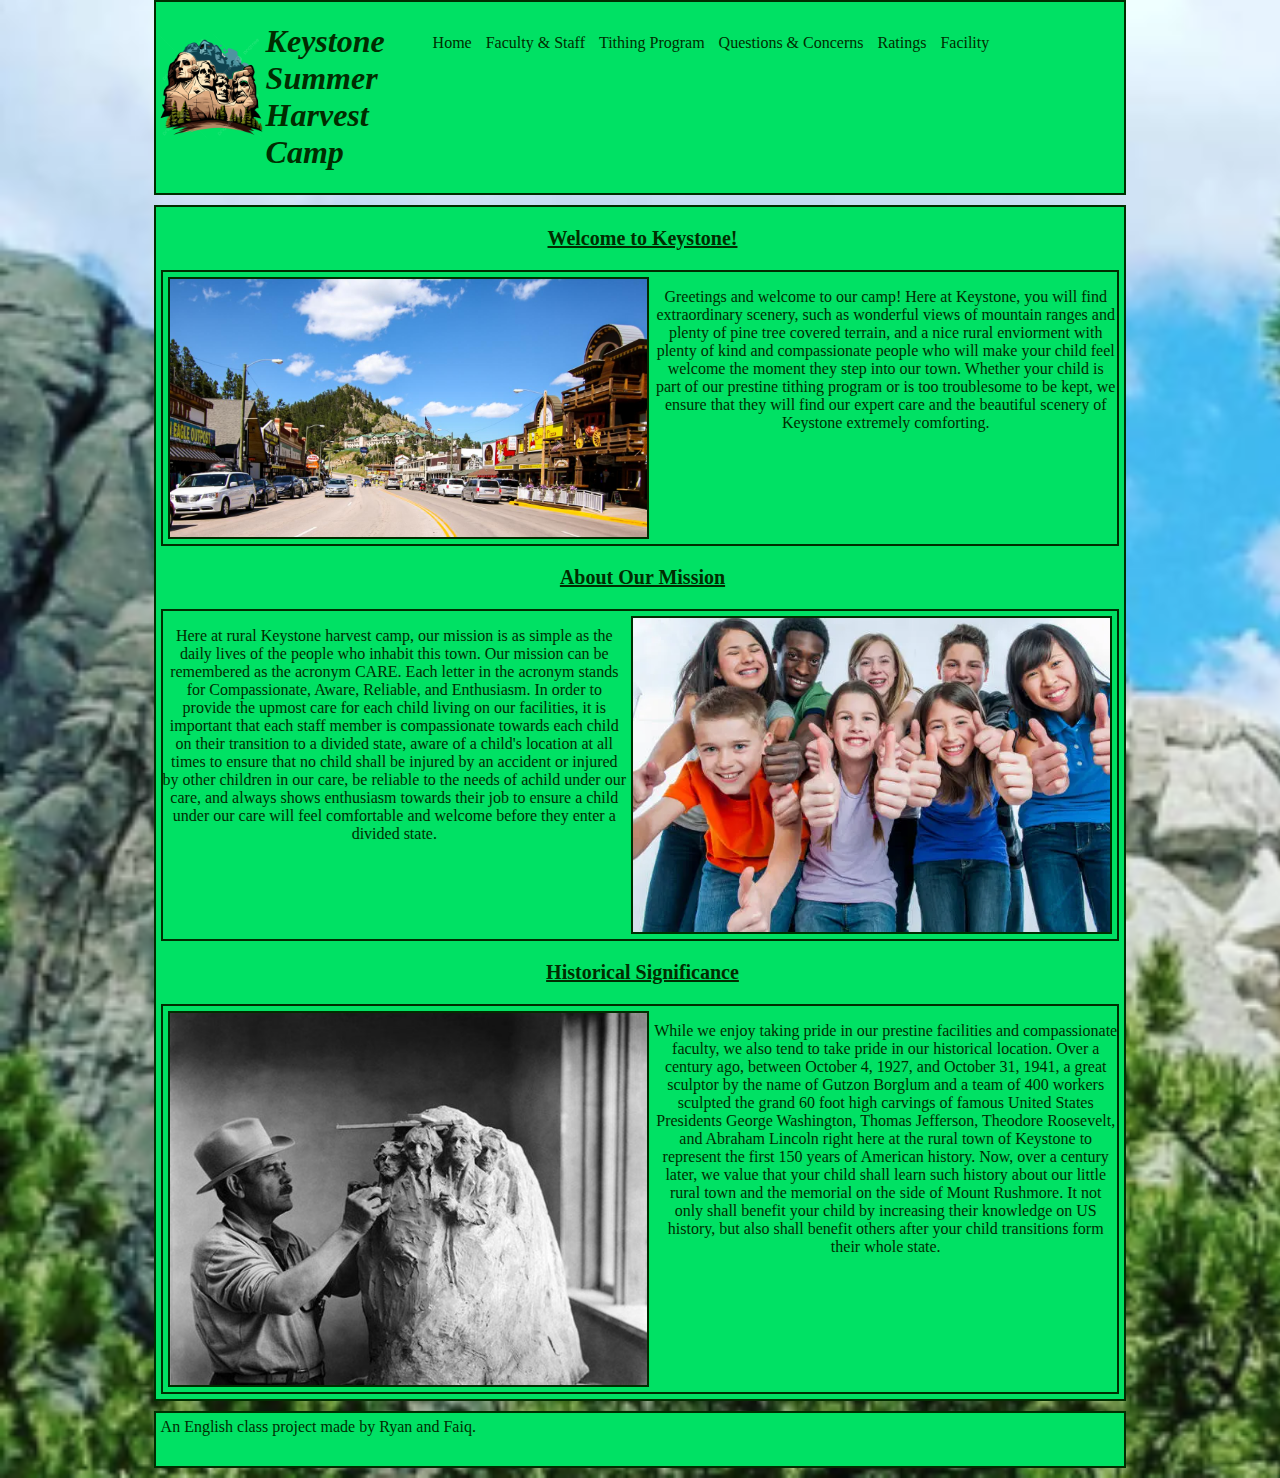
<file: index.html>
<!DOCTYPE html>
<html lang="en">
<head>
    <meta charset="UTF-8">
    <meta name="viewport" content="width=device-width, initial-scale=1.0">
    <title>Keystone Harvest Camp</title>
    <link href="./harvest_style.css" rel="stylesheet">
</head>
<body>
    <header>
        <div class="logo_container">
            <img src="./Pictures/pngtree-mt-rushmore-vector-png-image_12157631.png" class="logo" height="110px" alt="logo">
            <h1>Keystone Summer Harvest Camp</h1>
        </div>
        <div class="links">
            <a href="./index.html">Home</a>
            <a href="./faculty.html">Faculty & Staff</a>
            <a href="./tithe.html">Tithing Program</a>
            <a href="./faqs.html">Questions & Concerns</a>
            <a href="./ratings.html">Ratings</a>
            <a href="./facility.html">Facility</a>
        </div>
    </header>

    <div class="content">
        <h3>Welcome to Keystone!</h3>
        <div id="main_intro" class="content_seg">
            <img id="downtown" src="./Pictures/downtown.jpg" width="50%" alt="downtown">
            <p>
                Greetings and welcome to our camp! Here at Keystone, you will find extraordinary scenery, such as 
                wonderful views of mountain ranges and plenty of pine tree covered terrain, and a nice rural enviorment
                with plenty of kind and compassionate people who will make your child feel welcome the moment they step 
                into our town. Whether your child is part of our prestine tithing program or is too troublesome to be kept,
                we ensure that they will find our expert care and the beautiful scenery of Keystone extremely comforting.

            </p>
        </div>
        <h3>About Our Mission</h3>
        <div id="mission" class="content_seg">
            <img id="happy_teens" src="./Pictures/istockphoto-1432740995-612x612.webp" width="50%" alt="happy_teens">
            <p>
                Here at rural Keystone harvest camp, our mission is as simple as the daily lives of
                the people who inhabit this town. Our mission can be remembered as the acronym CARE.
                Each letter in the acronym stands for Compassionate, Aware, Reliable, and Enthusiasm.
                In order to provide the upmost care for each child living on our facilities, it is important
                that each staff member is compassionate towards each child on their transition to a divided
                state, aware of a child's location at all times to ensure that no child shall be injured by an accident
                or injured by other children in our care, be reliable to the needs of achild under our care,
                and always shows enthusiasm towards their job to ensure a child under our care will feel comfortable
                and welcome before they enter a divided state.
            </p>
        </div>
        <h3>Historical Significance</h3>
        <div id="historical" class="content_seg">
            <img id="rushmore_sculpture" src="./Pictures/25157aac4695c2eda279a891bdf4e231--mount-rushmore-historical-pictures.jpg" width="50%" alt="rushmore_sculpture">
            <p>
                While we enjoy taking pride in our prestine facilities and compassionate faculty,
                we also tend to take pride in our historical location. Over a century ago, between
                October 4, 1927, and October 31, 1941, a great sculptor by the name of Gutzon Borglum
                and a team of 400 workers sculpted the grand 60 foot high carvings of famous United States 
                Presidents George Washington, Thomas Jefferson, Theodore Roosevelt, and Abraham Lincoln
                right here at the rural town of Keystone to represent the first 150 years of American history.
                Now, over a century later, we value that your child shall learn such history about our little
                rural town and the memorial on the side of Mount Rushmore. It not only shall benefit your child
                by increasing their knowledge on US history, but also shall benefit others after your child
                transitions form their whole state.
            </p>
        </div>
    </div>
    
    <footer>
        <p class="footer_p">
            An English class project made by Ryan and Faiq.
        </p>


    </footer>
</body>
</html>
</file>
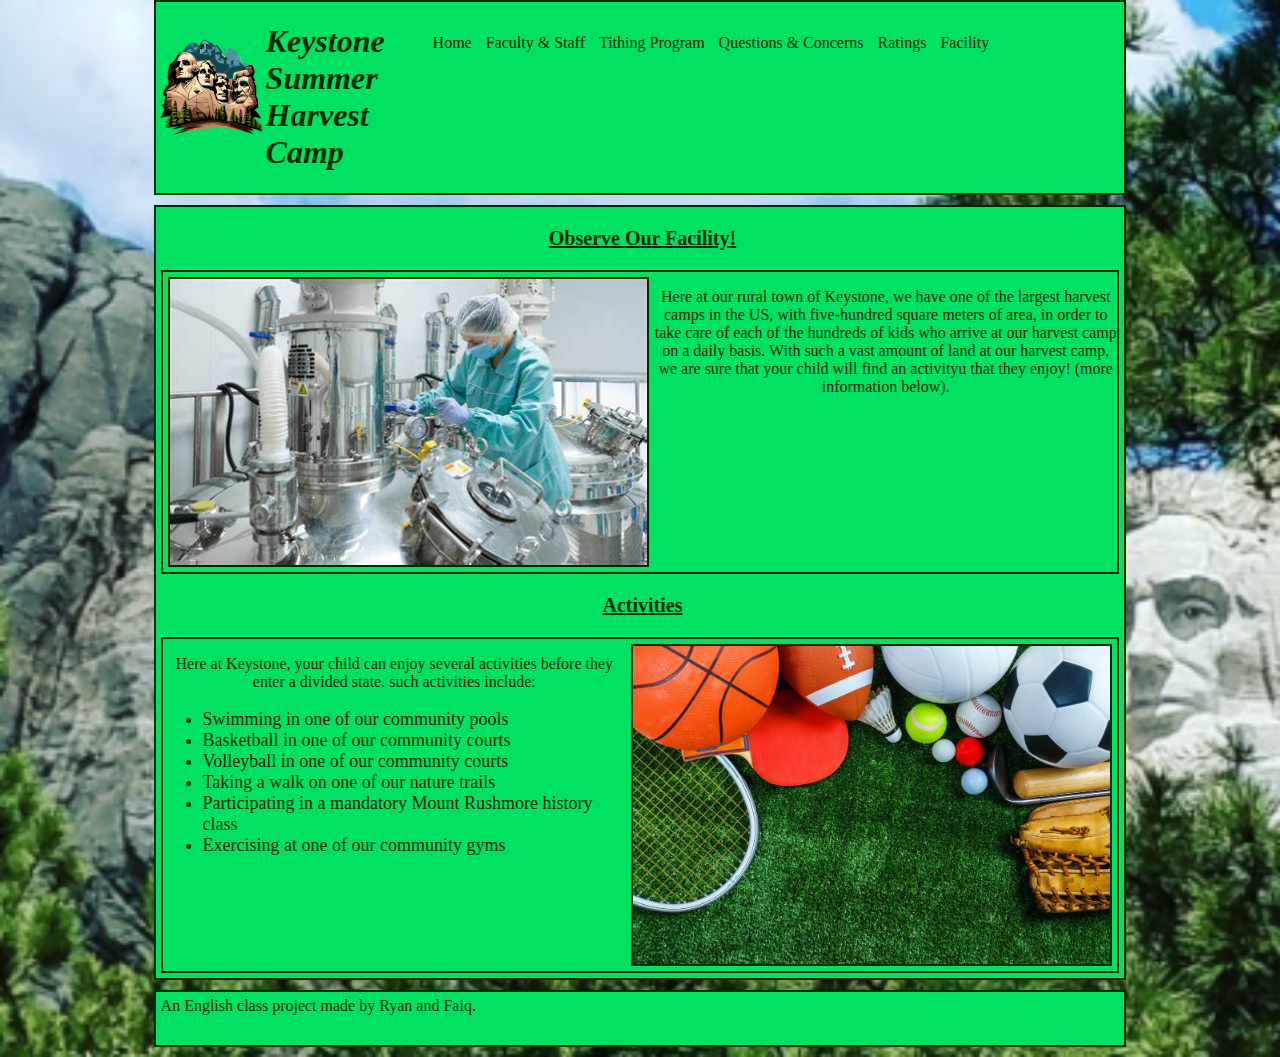
<file: facility.html>
<!DOCTYPE html>
<html lang="en">
<head>
    <meta charset="UTF-8">
    <meta name="viewport" content="width=device-width, initial-scale=1.0">
    <title>Keystone Harvest Camp</title>
    <link href="./harvest_style.css" rel="stylesheet">
</head>
<body>
    
    <header>
        <div class="logo_container">
            <img src="./Pictures/pngtree-mt-rushmore-vector-png-image_12157631.png" class="logo" height="110px" alt="logo">
            <h1>Keystone Summer Harvest Camp</h1>
        </div>
        <div class="links">
            <a href="./index.html">Home</a>
            <a href="./faculty.html">Faculty & Staff</a>
            <a href="./tithe.html">Tithing Program</a>
            <a href="./faqs.html">Questions & Concerns</a>
            <a href="./ratings.html">Ratings</a>
            <a href="./facility.html">Facility</a>
        </div>
    </header>

    <div class="content">
        <h3>Observe Our Facility!</h3>
        <div id="main_intro" class="content_seg">
            <img id="downtown" src="./Pictures/OIP.jpg" width="50%" alt="downtown">
            <p>
                Here at our rural town of Keystone, we have one of the largest harvest camps in the US,
                with five-hundred square meters of area, in order to take care of each of the 
                hundreds of kids who arrive at our harvest camp on a daily basis. With such a vast amount
                of land at our harvest camp, we are sure that your child will find an activityu that they enjoy!
                (more information below). 
                
            </p>
        </div>
        <h3>Activities</h3>
        <div id="mission" class="content_seg">
            <img id="happy_teens" src="./Pictures/Tips-on-Creating-the-Perfect-Space.jpg" width="50%" alt="happy_teens">
            <p>
                Here at Keystone, your child can enjoy several activities before they enter a
                divided state. such activities include:
            </p>

            <ul>
                <li>Swimming in one of our community pools</li>
                <li>Basketball in one of our community courts</li>
                <li>Volleyball in one of our community courts</li>
                <li>Taking a walk on one of our nature trails</li>
                <li>Participating in a mandatory Mount Rushmore history class</li>
                <li>Exercising at one of our community gyms</li>
            </ul>
        </div>
    </div>
    
    <footer>
        <p class="footer_p">
           An English class project made by Ryan and Faiq.
        </p>


    </footer>
    
</body>
</html>
</file>
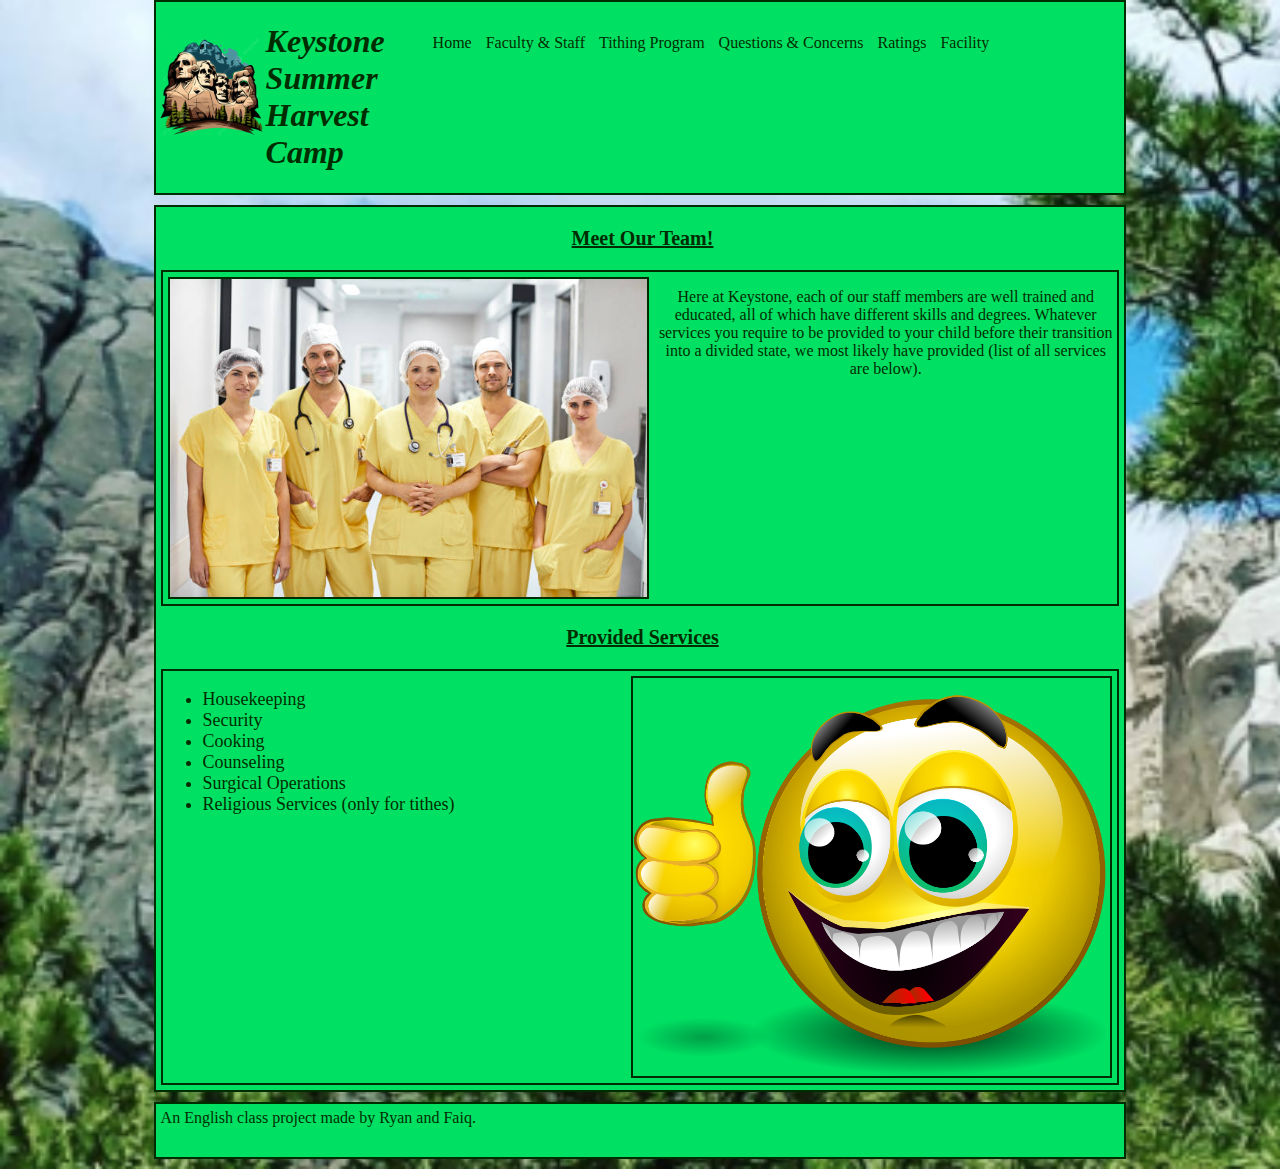
<file: faculty.html>
<!DOCTYPE html>
<html lang="en">
<head>
    <meta charset="UTF-8">
    <meta name="viewport" content="width=device-width, initial-scale=1.0">
    <title>Keystone Harvest Camp</title>
    <link href="./harvest_style.css" rel="stylesheet">
</head>
<body>
    <header>
        <div class="logo_container">
            <img src="./Pictures/pngtree-mt-rushmore-vector-png-image_12157631.png" class="logo" height="110px" alt="logo">
            <h1>Keystone Summer Harvest Camp</h1>
        </div>
        <div class="links">
            <a href="./index.html">Home</a>
            <a href="./faculty.html">Faculty & Staff</a>
            <a href="./tithe.html">Tithing Program</a>
            <a href="./faqs.html">Questions & Concerns</a>
            <a href="./ratings.html">Ratings</a>
            <a href="./facility.html">Facility</a>
        </div>
    </header>

    <div class="content">
        <h3>Meet Our Team!</h3>
        <div id="main_intro" class="content_seg">
            <img id="downtown" src="./Pictures/istockphoto-1199229944-612x612.jpg" width="50%" alt="downtown">
            <p>
                Here at Keystone, each of our staff members are well trained and educated, all of which have different
                skills and degrees. Whatever services you require to be provided to your child before their transition
                into a divided state, we most likely have provided (list of all services are below).
            </p>
        </div>
        <h3>Provided Services</h3>
        <div id="mission" class="content_seg">
            <img id="happy_teens" src="./Pictures/smile.png" width="50%" alt="happy_teens">
            <ul>
                <li>Housekeeping</li>
                <li>Security</li>
                <li>Cooking</li>
                <li>Counseling</li>
                <li>Surgical Operations</li>
                <li>Religious Services (only for tithes)</li>
            </ul>
        </div>
    </div>
    
    <footer>
        <p class="footer_p">
           An English class project made by Ryan and Faiq.
        </p>


    </footer>
    
</body>
</html>
</file>
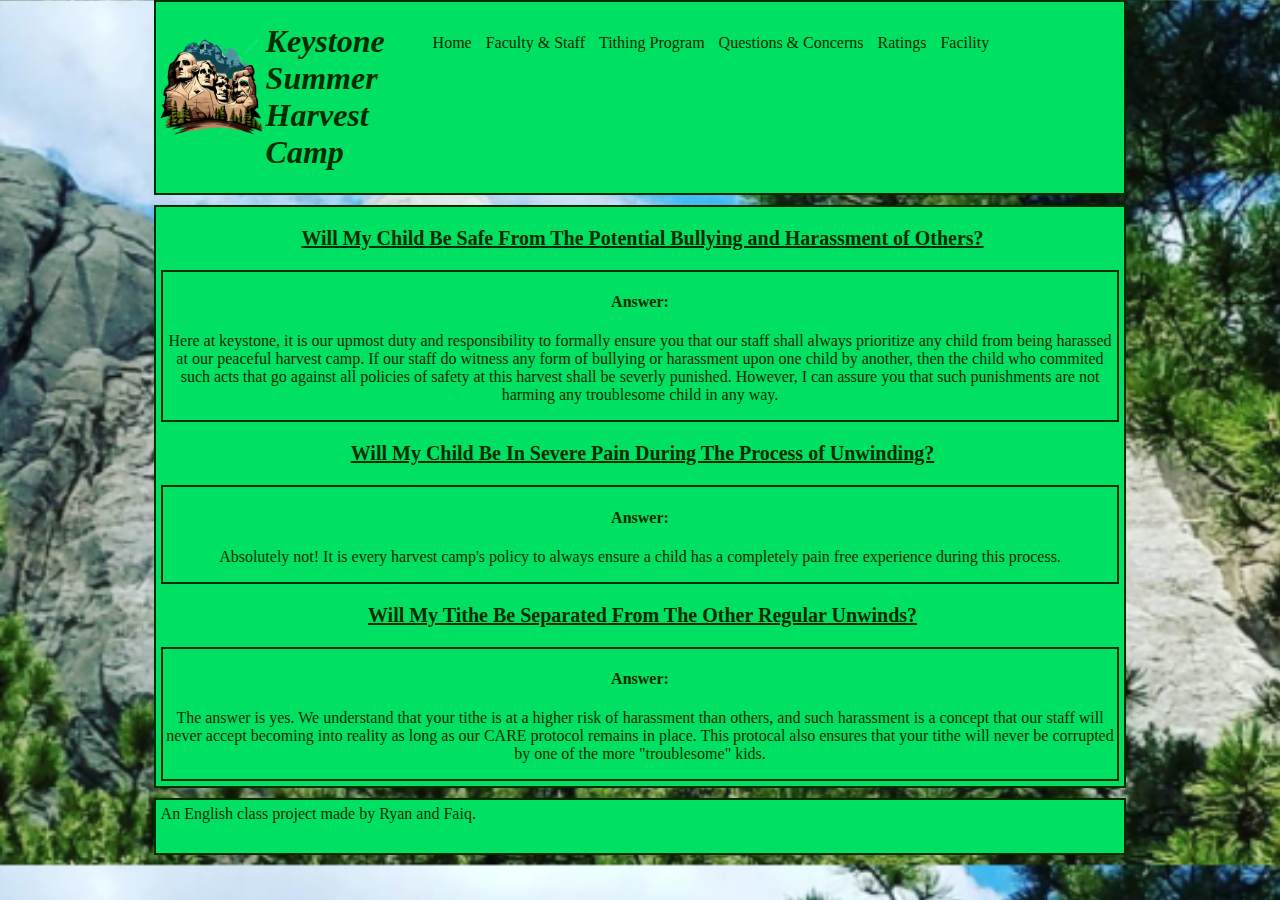
<file: faqs.html>
<!DOCTYPE html>
<html lang="en">
<head>
    <meta charset="UTF-8">
    <meta name="viewport" content="width=device-width, initial-scale=1.0">
    <title>Keystone Harvest Camp</title>
    <link href="./harvest_style.css" rel="stylesheet">
</head>
<body>
    
    <header>
        <div class="logo_container">
            <img src="./Pictures/pngtree-mt-rushmore-vector-png-image_12157631.png" class="logo" height="110px" alt="logo">
            <h1>Keystone Summer Harvest Camp</h1>
        </div>
        <div class="links">
            <a href="./index.html">Home</a>
            <a href="./faculty.html">Faculty & Staff</a>
            <a href="./tithe.html">Tithing Program</a>
            <a href="./faqs.html">Questions & Concerns</a>
            <a href="./ratings.html">Ratings</a>
            <a href="./facility.html">Facility</a>
        </div>
    </header>

    <div class="content">
        <h3>Will My Child Be Safe From The Potential Bullying and Harassment of Others?</h3>
        <div id="main_intro" class="content_seg">
            <h4>Answer:</h4>
            <p>
                Here at keystone, it is our upmost duty and responsibility to formally ensure you that
                our staff shall always prioritize any child from being harassed at our peaceful harvest camp.
                If our staff do witness any form of bullying or harassment upon one child by another, then the
                child who commited such acts that go against all policies of safety at this harvest shall be 
                severly punished. However, I can assure you that such punishments are not harming any troublesome
                child in any way. 
            </p>
        </div>
        <h3>Will My Child Be In Severe Pain During The Process of Unwinding?</h3>
        <div id="mission" class="content_seg">
            <h4>Answer:</h4>
            <p>
                Absolutely not! It is every harvest camp's policy to always ensure a child has a completely
                pain free experience during this process.
            </p>
        </div>
        <h3>Will My Tithe Be Separated From The Other Regular Unwinds?</h3>
        <div id="historical" class="content_seg">
            <h4>Answer:</h4>
            <p>
                The answer is yes. We understand that your tithe is at a higher risk of harassment than others, and
                such harassment is a concept that our staff will never accept becoming into reality as long as our CARE
                protocol remains in place. This protocal also ensures that your tithe will never be corrupted by one of
                the more "troublesome" kids.
            </p>
        </div>
    </div>
    
    <footer>
        <p class="footer_p">
            An English class project made by Ryan and Faiq.
        </p>


    </footer>

</body>
</html>
</file>
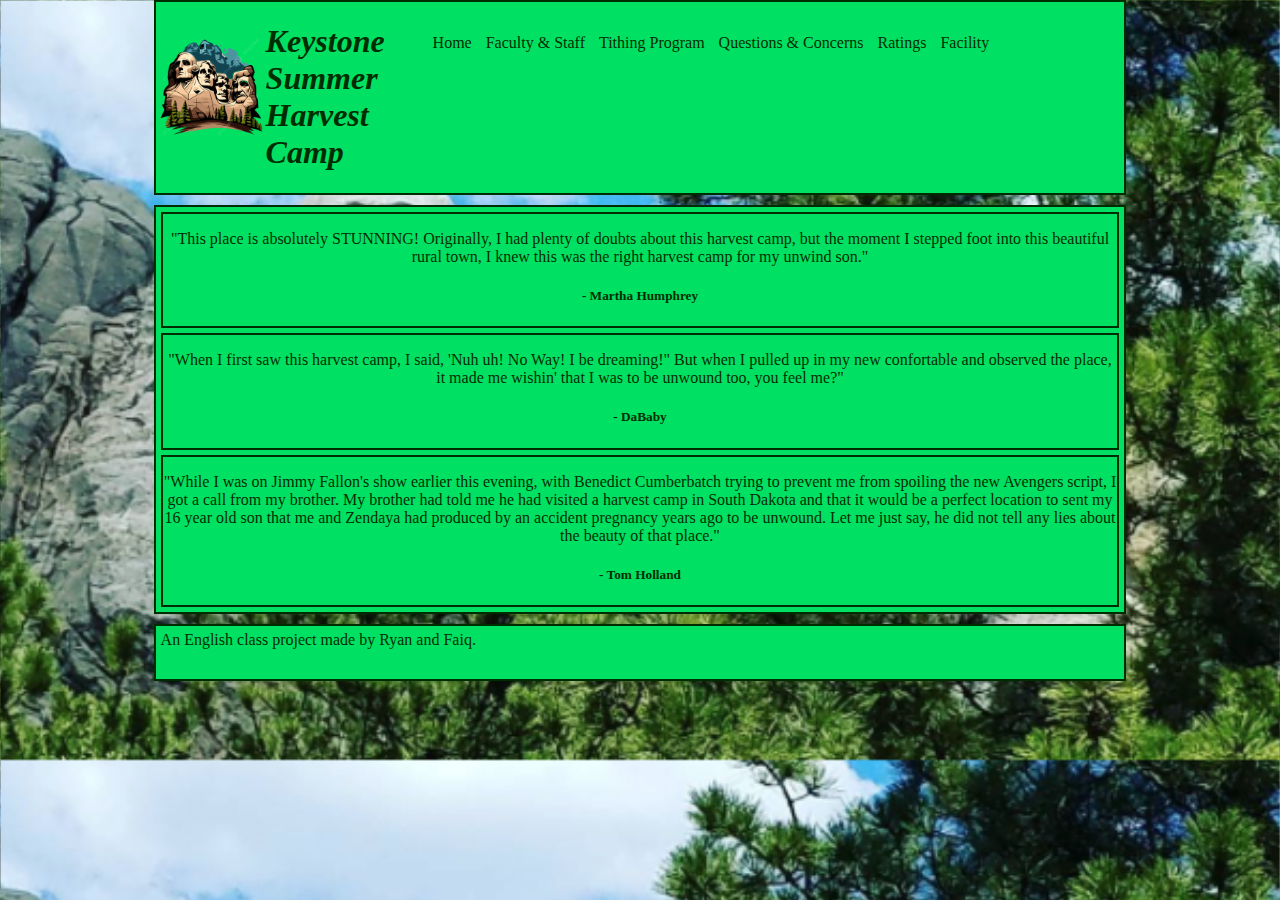
<file: ratings.html>
<!DOCTYPE html>
<html lang="en">
<head>
    <meta charset="UTF-8">
    <meta name="viewport" content="width=device-width, initial-scale=1.0">
    <title>Keystone Harvest Camp</title>
    <link href="./harvest_style.css" rel="stylesheet">
</head>
<body>
    
    <header>
        <div class="logo_container">
            <img src="./Pictures/pngtree-mt-rushmore-vector-png-image_12157631.png" class="logo" height="110px" alt="logo">
            <h1>Keystone Summer Harvest Camp</h1>
        </div>
        <div class="links">
            <a href="./index.html">Home</a>
            <a href="./faculty.html">Faculty & Staff</a>
            <a href="./tithe.html">Tithing Program</a>
            <a href="./faqs.html">Questions & Concerns</a>
            <a href="./ratings.html">Ratings</a>
            <a href="./facility.html">Facility</a>
        </div>
    </header>

    <div class="content">
        <div id="main_intro" class="content_seg">
            <p>
                "This place is absolutely STUNNING! Originally, I had plenty of doubts
                about this harvest camp, but the moment I stepped foot into this beautiful rural town,
                I knew this was the right harvest camp for my unwind son."
            </p>
            <h5>- Martha Humphrey</h5>
        </div>
        <div id="mission" class="content_seg">
            <p>
                "When I first saw this harvest camp, I said, 'Nuh uh! No Way! I be dreaming!"
                But when I pulled up in my new confortable and observed the place, it made me wishin'
                that I was to be unwound too, you feel me?"
            </p>
            <h5>- DaBaby</h5>
        </div>
        <div id="mission" class="content_seg">
            <p>
                "While I was on Jimmy Fallon's show earlier this evening, with Benedict Cumberbatch trying to
                prevent me from spoiling the new Avengers script, I got a call from my brother. My brother had
                told me he had visited a harvest camp in South Dakota and that it would be a perfect location
                to sent my 16 year old son that me and Zendaya had produced by an accident pregnancy years ago 
                to be unwound. Let me just say, he did not tell any lies about the beauty of that place."
            </p>
            <h5>- Tom Holland</h5>
        </div>
    </div>
    
    <footer>
        <p class="footer_p">
           An English class project made by Ryan and Faiq.
        </p>


    </footer>
    
</body>
</html>
</file>
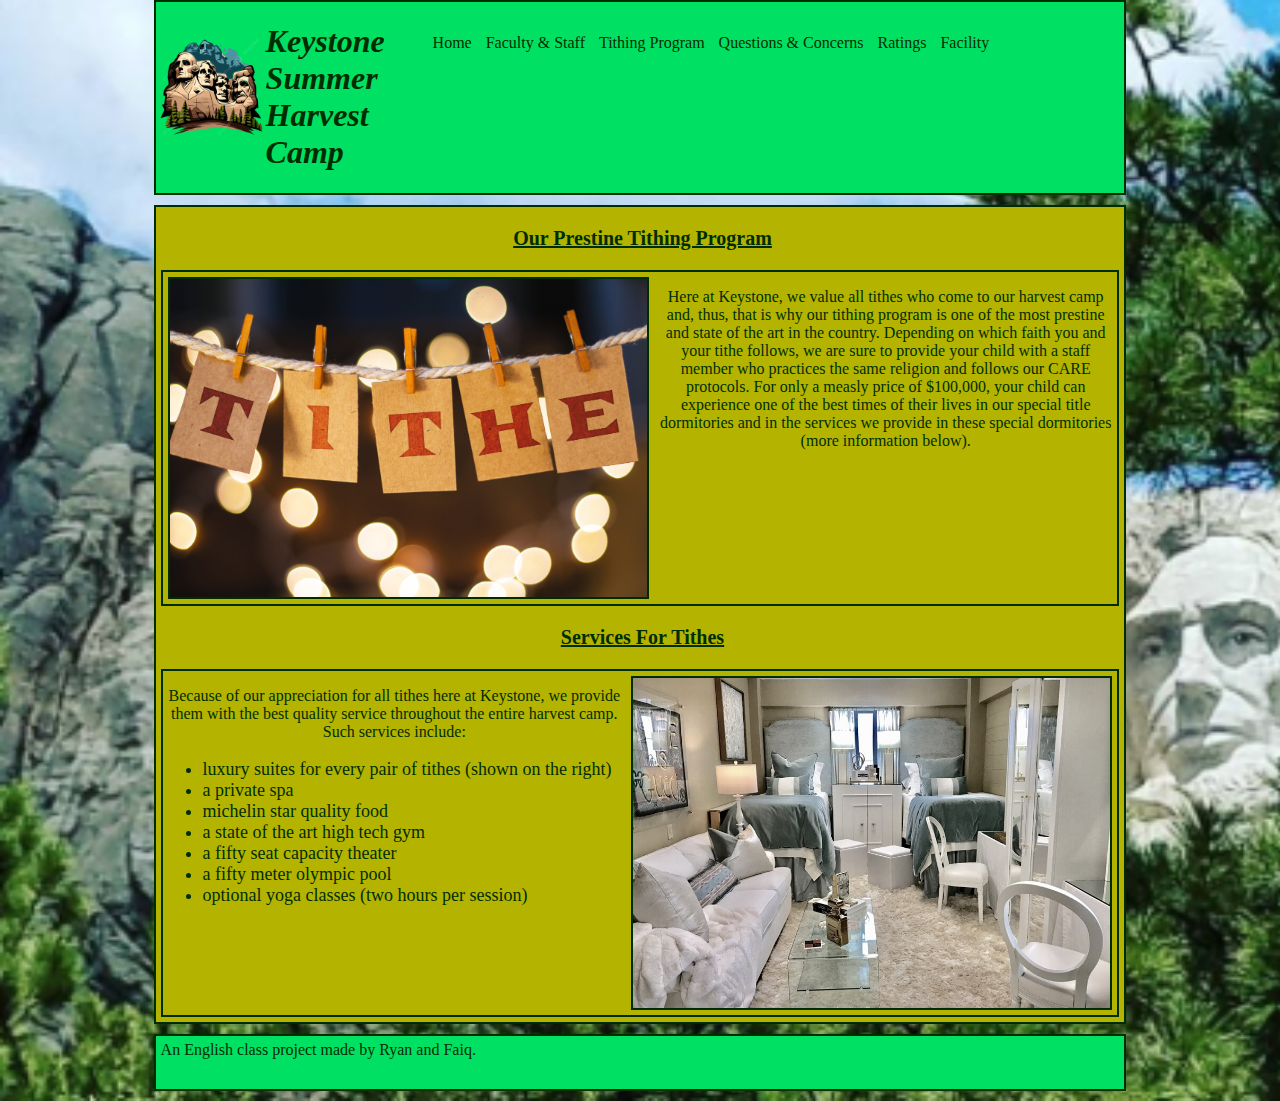
<file: tithe.html>
<!DOCTYPE html>
<html lang="en">
<head>
    <meta charset="UTF-8">
    <meta name="viewport" content="width=device-width, initial-scale=1.0">
    <title>Keystone Harvest Camp</title>
    <link href="./harvest_style.css" rel="stylesheet">
</head>
<body>
   
    <header>
        <div class="logo_container">
            <img src="./Pictures/pngtree-mt-rushmore-vector-png-image_12157631.png" class="logo" height="110px" alt="logo">
            <h1>Keystone Summer Harvest Camp</h1>
        </div>
        <div class="links">
            <a href="./index.html">Home</a>
            <a href="./faculty.html">Faculty & Staff</a>
            <a href="./tithe.html">Tithing Program</a>
            <a href="./faqs.html">Questions & Concerns</a>
            <a href="./ratings.html">Ratings</a>
            <a href="./facility.html">Facility</a>
        </div>
    </header>

    <div id="golden" class="content">
        <h3>Our Prestine Tithing Program</h3>
        <div id="main_intro" class="content_seg">
            <img id="downtown" src="./Pictures/Tithe-2-AdobeStock_81873592-scaled.jpeg" width="50%" alt="downtown">
            <p>
                Here at Keystone, we value all tithes who come to our harvest camp and, thus,
                that is why our tithing program is one of the most prestine and state of the art
                in the country. Depending on which faith you and your tithe follows, we are sure
                to provide your child with a staff member who practices the same religion and follows
                our CARE protocols. For only a measly price of $100,000, your child can experience one of
                the best times of their lives in our special title dormitories and in the services we provide
                in these special dormitories (more information below).    
            </p>
        </div>
        <h3>Services For Tithes</h3>
        <div id="mission" class="content_seg">
            <img id="happy_teens" src="./Pictures/SB-SE-Over-the-Top-SEC-dorm-rooms-After-Five-Designs-image0-900x622.jpeg" width="50%" alt="happy_teens">
            <p>
                Because of our appreciation for all tithes here at Keystone, we provide them with the
                best quality service throughout the entire harvest camp. Such services include:
            </p>

            <ul>
                <li>luxury suites for every pair of tithes (shown on the right)</li>
                <li>a private spa</li>
                <li>michelin star quality food</li>
                <li>a state of the art high tech gym</li>
                <li>a fifty seat capacity theater</li>
                <li>a fifty meter olympic pool</li>
                <li>optional yoga classes (two hours per session)</li>
            </ul>
        </div>
    </div>
    
    <footer>
        <p class="footer_p">
            An English class project made by Ryan and Faiq.
        </p>


    </footer>
    
</body>
</html>
</file>
<file: harvest_style.css>
.logo{
    float: left;
    margin-bottom: 50px;
    margin-top: 30px;

}

footer{
    background-color: rgb(0, 225, 100);
    margin-top: 10px;
    margin-left: 12%;
    margin-right: 12%;
    margin-bottom: 10px;
    font-family: cursive;
    border: 2px rgb(0, 45, 0) solid;
    color: rgb(0, 45, 0);
}

.footer_p{
    margin-top: 5px;
    margin-left: 5px;
    margin-right: 5px;
    margin-bottom: 30px;
}

body{
    margin: 0px;
    background-image: url(./Pictures/rushmore.png);
    background-size: cover;
}

header{
    background-color: rgb(0, 225, 100); 
    overflow: auto;
    margin-left: 12%;
    margin-right: 12%;
    font-family: cursive;
    color: rgb(0, 45, 0);
    border: 2px rgb(0, 45, 0) solid
}

.logo_container{
    max-width: 250px; 
    margin: 0px; 
    float: left;
    font-style: italic;
}

.logo_container p{
    float: left;
    width: 20%;

}

.links a{
    text-decoration: none; 
    padding: 5px;
    height: 20px;
    margin: 2px;
    float: left;
    clear: none;
    color:rgb(0, 45, 0)
}

.links{
    overflow: auto;
    height: 120px;
    padding-top: 25px;
    padding-left: 20px;
    max-width: 70%;
    min-width: 20%;
}

.links a:hover{
    background-color:rgb(0, 45, 0);
    color: rgb(255, 255, 255);
    transition-duration: 0.5s;
}

.content{
    background-color: rgb(0, 225, 100);
    margin-top: 10px;
    margin-left: 12%;
    margin-right: 12%;
    font-family: cursive;
    border: 2px rgb(0, 45, 0) solid;
    color: rgb(0, 45, 0);
    text-align: center;

}

.content_seg{
    border: 2px rgb(0, 45, 0) solid;
    color: rgb(0, 45, 0);
    overflow-y: auto;
    margin: 5px;
}

#downtown{
    float: left
}

.content img{
    border: 2px rgb(0, 45, 0) solid;
    margin: 5px
}

h3{
    margin-left: 5px;
    text-decoration: underline;
    font-size: 20px;
}

#happy_teens{
    float: right;
}

#rushmore_sculpture{
    float: left
}

ul {
    text-align: left;
    font-size: large;
}

#golden{
    background-color: rgb(180 , 180, 0);

}
</file>
